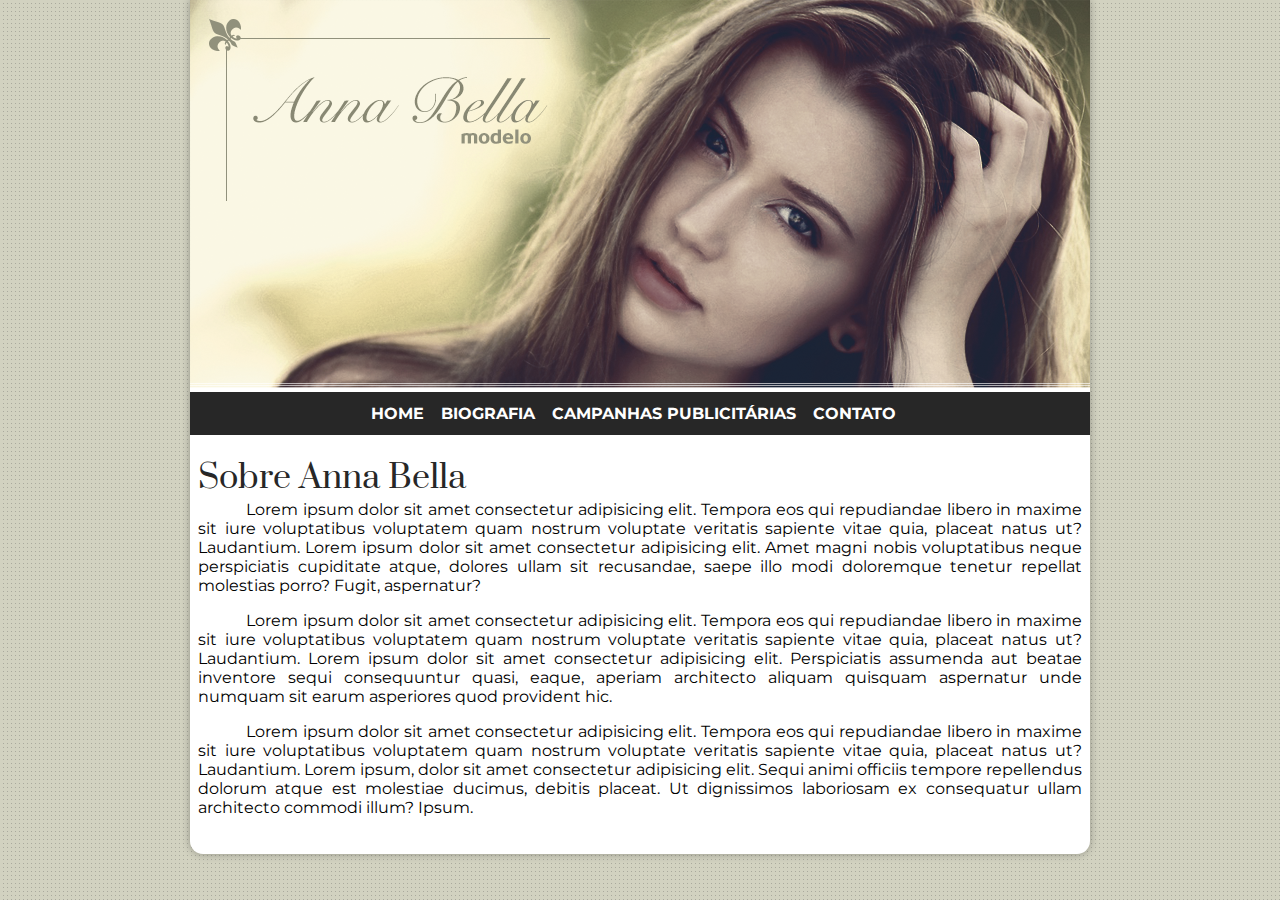
<file: codigo/index.html>
<!DOCTYPE html>
<html lang="pt-br">
<head>
    <meta charset="UTF-8">
    <meta http-equiv="X-UA-Compatible" content="IE=edge">
    <meta name="viewport" content="width=device-width, initial-scale=1.0">
    <title>Document</title>
    <link rel="stylesheet" href="style.css">
</head>
<body>
    <div id="body2">
        <header>
            <img id="img-capa" src="_imagens/capa.png" alt="modelo com a mão no cabelo">

            <nav>
                <ul>
                    <li><a href="">HOME</a></li>
                    <li><a href="">BIOGRAFIA</a></li>
                    <li><a href="">CAMPANHAS PUBLICITÁRIAS</a></li>
                    <li><a href="">CONTATO</a></li>
                </ul>
            </nav>
        </header>
        <main>
            <h1>Sobre Anna Bella</h1>
            <p>Lorem ipsum dolor sit amet consectetur adipisicing elit. Tempora eos qui repudiandae libero in maxime sit iure voluptatibus voluptatem quam nostrum voluptate veritatis sapiente vitae quia, placeat natus ut? Laudantium. Lorem ipsum dolor sit amet consectetur adipisicing elit. Amet magni nobis voluptatibus neque perspiciatis cupiditate atque, dolores ullam sit recusandae, saepe illo modi doloremque tenetur repellat molestias porro? Fugit, aspernatur?</p>
            <p>Lorem ipsum dolor sit amet consectetur adipisicing elit. Tempora eos qui repudiandae libero in maxime sit iure voluptatibus voluptatem quam nostrum voluptate veritatis sapiente vitae quia, placeat natus ut? Laudantium. Lorem ipsum dolor sit amet consectetur adipisicing elit. Perspiciatis assumenda aut beatae inventore sequi consequuntur quasi, eaque, aperiam architecto aliquam quisquam aspernatur unde numquam sit earum asperiores quod provident hic.</p>
            <p>Lorem ipsum dolor sit amet consectetur adipisicing elit. Tempora eos qui repudiandae libero in maxime sit iure voluptatibus voluptatem quam nostrum voluptate veritatis sapiente vitae quia, placeat natus ut? Laudantium. Lorem ipsum, dolor sit amet consectetur adipisicing elit. Sequi animi officiis tempore repellendus dolorum atque est molestiae ducimus, debitis placeat. Ut dignissimos laboriosam ex consequatur ullam architecto commodi illum? Ipsum.</p>
        </main>
        <footer>
        </footer>
    </div>
</body>
</html>
</file>
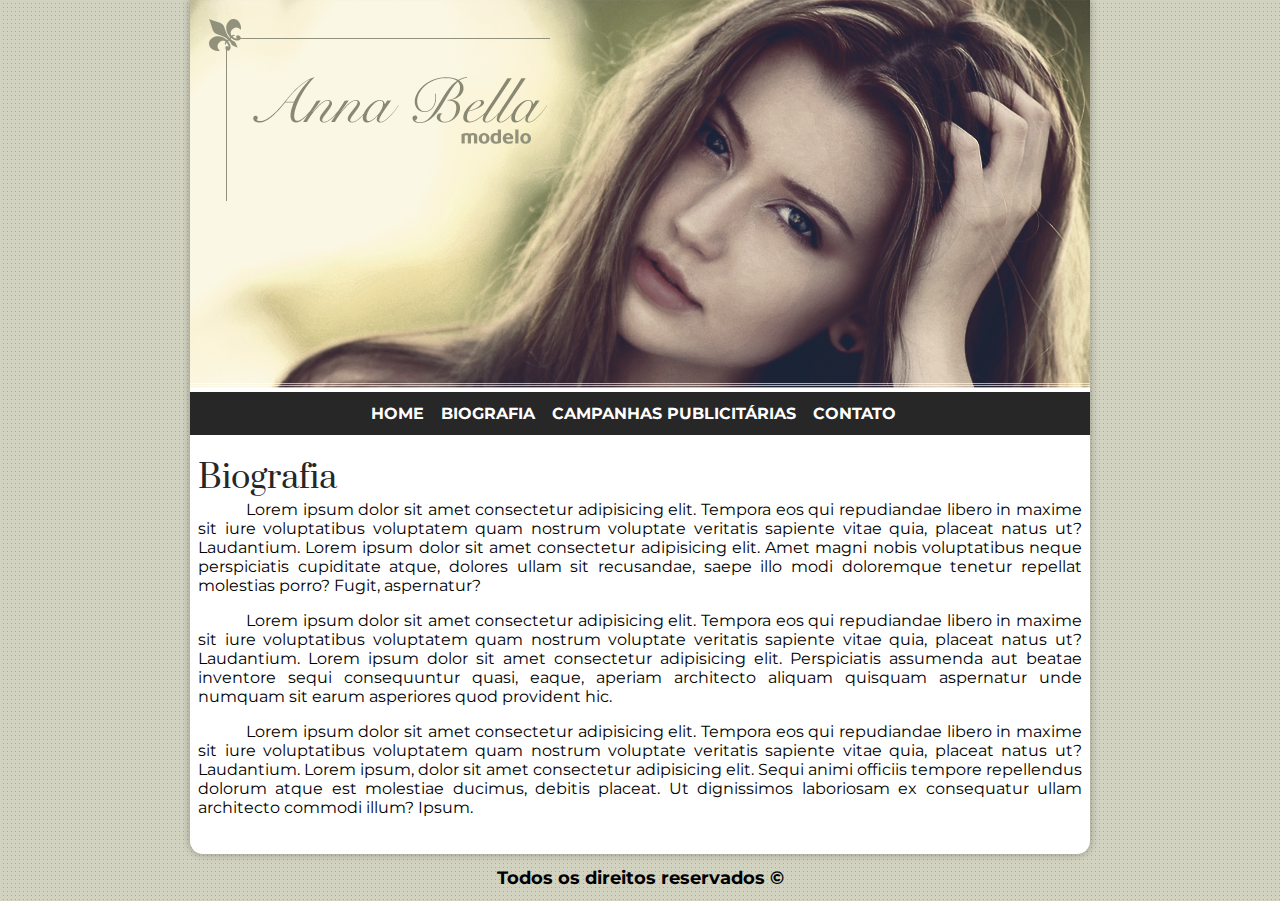
<file: codigo/biografia.html>
<!DOCTYPE html>
<html lang="pt-br">
<head>
    <meta charset="UTF-8">
    <meta http-equiv="X-UA-Compatible" content="IE=edge">
    <meta name="viewport" content="width=device-width, initial-scale=1.0">
    <title>Document</title>
    <link rel="stylesheet" href="style.css">
</head>
<body>
    <div id="body2">
        <header>
            <img id="img-capa" src="_imagens/capa.png" alt="modelo com a mão no cabelo">

            <nav>
                <ul>
                    <li><a href="index.html" target="_self" rel="prev">HOME</a></li>
                    <li><a href="biografia.html" target="_self">BIOGRAFIA</a></li>
                    <li><a href="campanhas.html" target="_self" rel="next">CAMPANHAS PUBLICITÁRIAS </a></li>
                    <li><a href="contato.html" target="_self" rel="next">CONTATO</a></li>
                </ul>
            </nav>
        </header>
        <main>
            <h1>Biografia</h1>
            <p>Lorem ipsum dolor sit amet consectetur adipisicing elit. Tempora eos qui repudiandae libero in maxime sit iure voluptatibus voluptatem quam nostrum voluptate veritatis sapiente vitae quia, placeat natus ut? Laudantium. Lorem ipsum dolor sit amet consectetur adipisicing elit. Amet magni nobis voluptatibus neque perspiciatis cupiditate atque, dolores ullam sit recusandae, saepe illo modi doloremque tenetur repellat molestias porro? Fugit, aspernatur?</p>
            <p>Lorem ipsum dolor sit amet consectetur adipisicing elit. Tempora eos qui repudiandae libero in maxime sit iure voluptatibus voluptatem quam nostrum voluptate veritatis sapiente vitae quia, placeat natus ut? Laudantium. Lorem ipsum dolor sit amet consectetur adipisicing elit. Perspiciatis assumenda aut beatae inventore sequi consequuntur quasi, eaque, aperiam architecto aliquam quisquam aspernatur unde numquam sit earum asperiores quod provident hic.</p>
            <p>Lorem ipsum dolor sit amet consectetur adipisicing elit. Tempora eos qui repudiandae libero in maxime sit iure voluptatibus voluptatem quam nostrum voluptate veritatis sapiente vitae quia, placeat natus ut? Laudantium. Lorem ipsum, dolor sit amet consectetur adipisicing elit. Sequi animi officiis tempore repellendus dolorum atque est molestiae ducimus, debitis placeat. Ut dignissimos laboriosam ex consequatur ullam architecto commodi illum? Ipsum.</p>
        </main>
    </div>
    <footer>
        <p>Todos os direitos reservados &copy;</p>
    </footer>
</body>
</html>
</file>
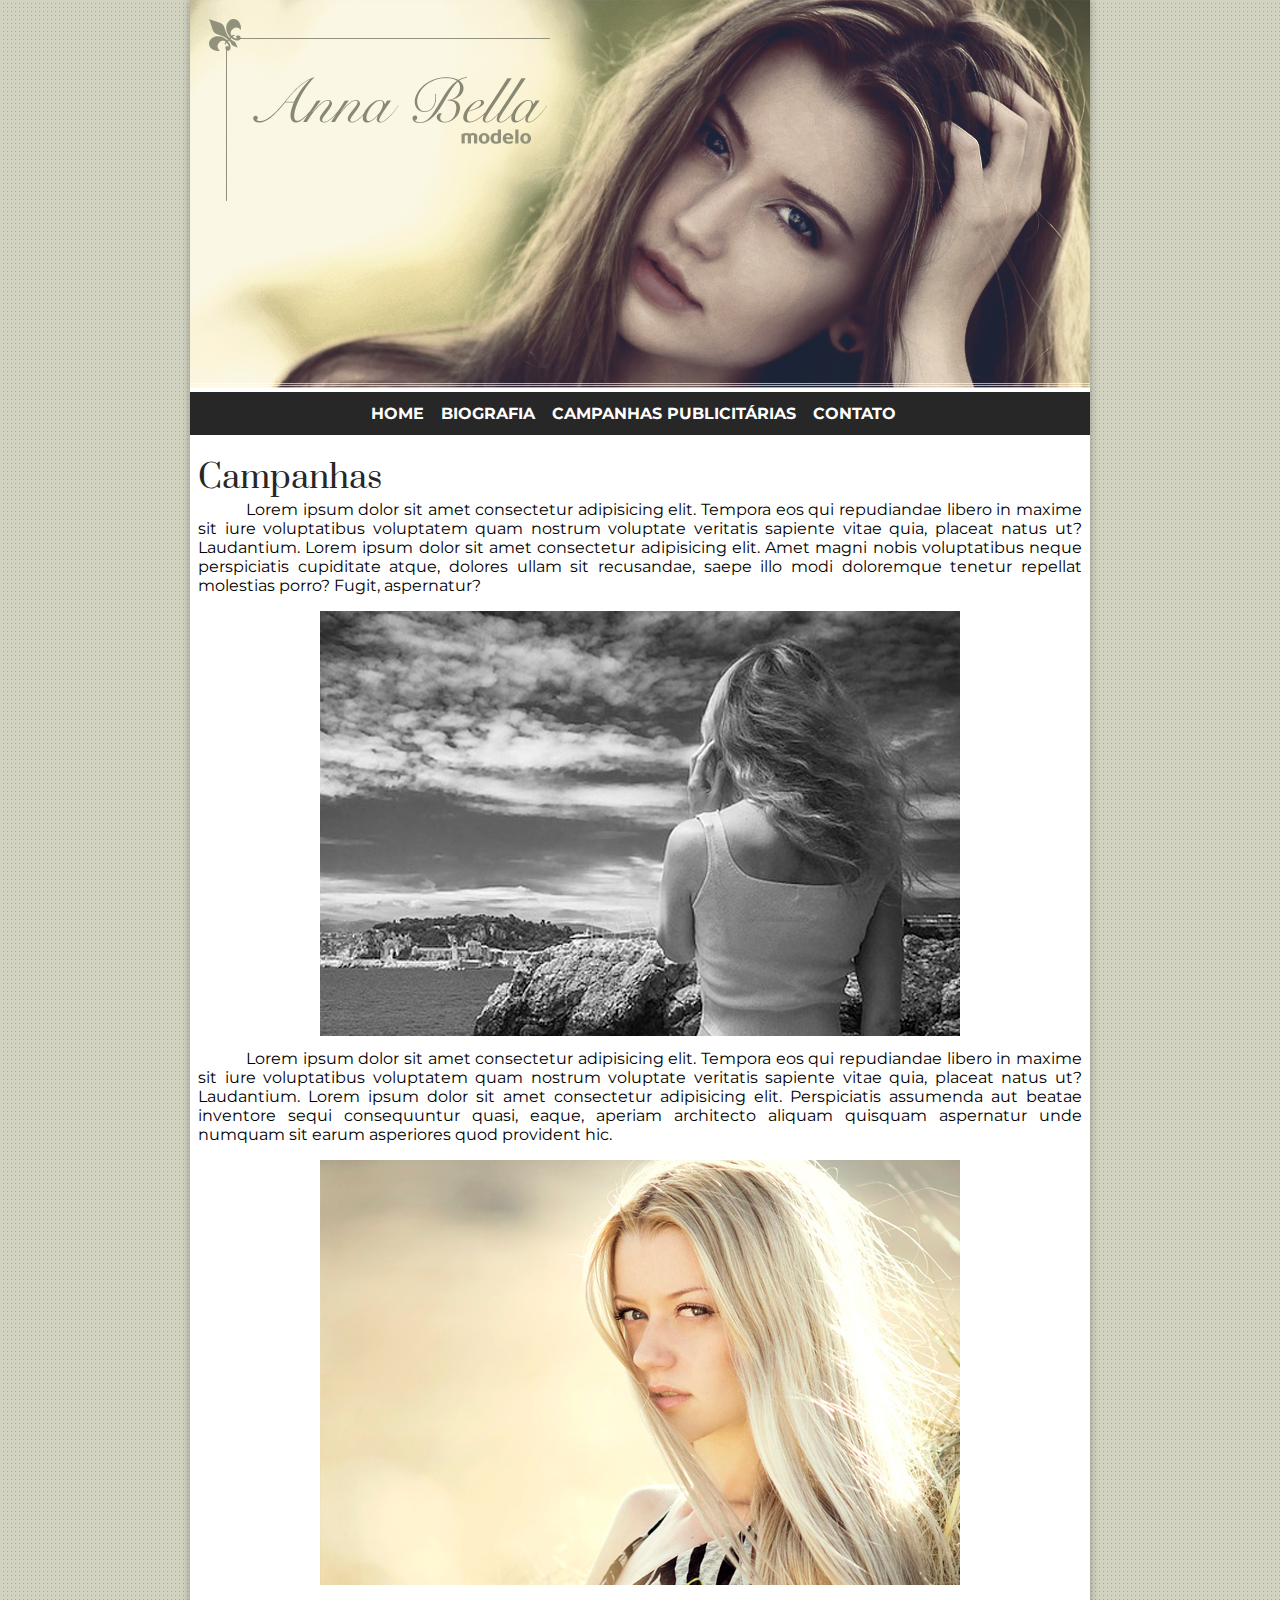
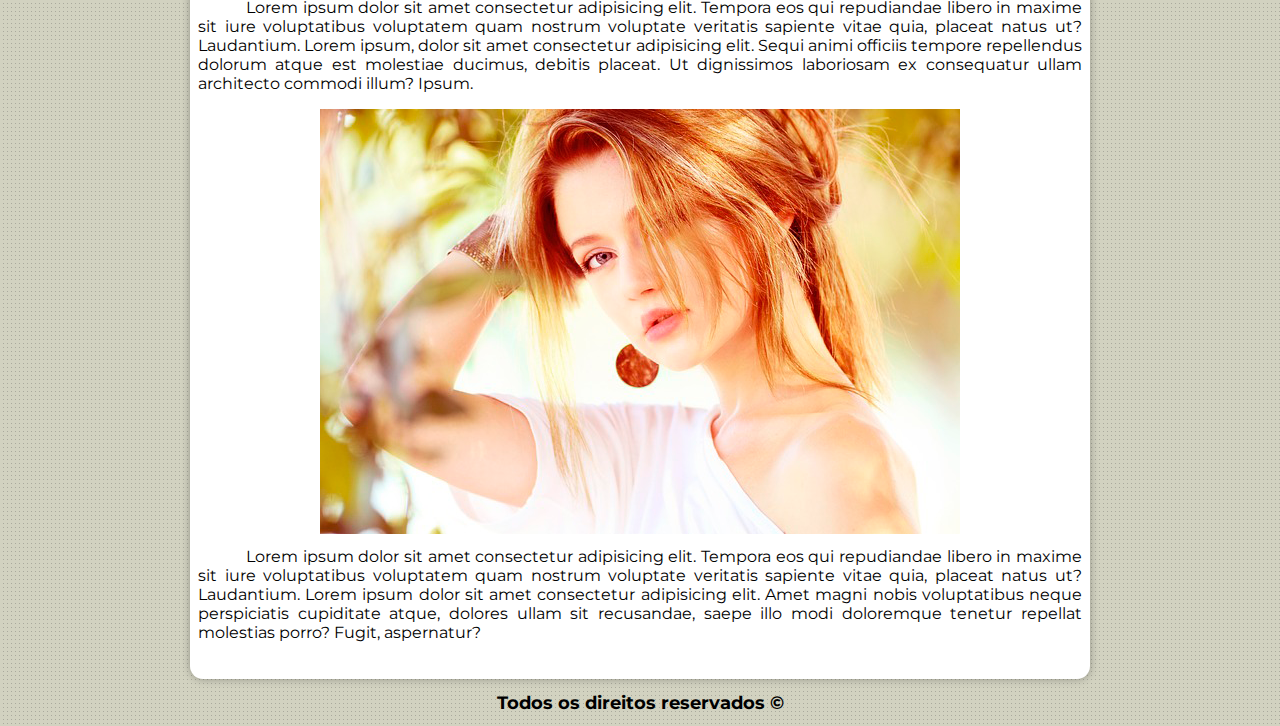
<file: codigo/campanhas.html>
<!DOCTYPE html>
<html lang="pt-br">
<head>
    <meta charset="UTF-8">
    <meta http-equiv="X-UA-Compatible" content="IE=edge">
    <meta name="viewport" content="width=device-width, initial-scale=1.0">
    <title>Document</title>
    <link rel="stylesheet" href="style.css">

    <style>
        .imagem-campanha{
            display: block;
            margin: auto;
            margin-top: 13px;
            margin-bottom: 13px;
        }
    </style>
</head>
<body>
    <div id="body2">
        <header>
            <img id="img-capa" src="_imagens/capa.png" alt="modelo com a mão no cabelo">

            <nav>
                <ul>
                    <li><a href="index.html" target="_self" rel="prev">HOME</a></li>
                    <li><a href="biografia.html" target="_self" rel="next">BIOGRAFIA</a></li>
                    <li><a href="campanhas.html" target="_self">CAMPANHAS PUBLICITÁRIAS </a></li>
                    <li><a href="contato.html" target="_self" rel="next">CONTATO</a></li>
                </ul>
            </nav>
        </header>
        <main>
            <h1>Campanhas</h1>
            <p>Lorem ipsum dolor sit amet consectetur adipisicing elit. Tempora eos qui repudiandae libero in maxime sit iure voluptatibus voluptatem quam nostrum voluptate veritatis sapiente vitae quia, placeat natus ut? Laudantium. Lorem ipsum dolor sit amet consectetur adipisicing elit. Amet magni nobis voluptatibus neque perspiciatis cupiditate atque, dolores ullam sit recusandae, saepe illo modi doloremque tenetur repellat molestias porro? Fugit, aspernatur?</p>
            <div class="imagem-campanha-fundo">
                <picture>
                    <source media="(max-width: 640px)" srcset="_imagens/foto1-p.png">
                    <img src="_imagens/foto1.png" alt="Imagem Ana bela"  class="imagem-campanha">
                </picture>
            </div>

            <p>Lorem ipsum dolor sit amet consectetur adipisicing elit. Tempora eos qui repudiandae libero in maxime sit iure voluptatibus voluptatem quam nostrum voluptate veritatis sapiente vitae quia, placeat natus ut? Laudantium. Lorem ipsum dolor sit amet consectetur adipisicing elit. Perspiciatis assumenda aut beatae inventore sequi consequuntur quasi, eaque, aperiam architecto aliquam quisquam aspernatur unde numquam sit earum asperiores quod provident hic.</p>
            <div class="imagem-campanha-fundo">
                <picture>
                    <source media="(max-width: 640px)" srcset="_imagens/foto2-p.png">
                    <img src="_imagens/foto2.png" alt="Imagem Ana bela"  class="imagem-campanha">
                </picture>
            </div>

            <p>Lorem ipsum dolor sit amet consectetur adipisicing elit. Tempora eos qui repudiandae libero in maxime sit iure voluptatibus voluptatem quam nostrum voluptate veritatis sapiente vitae quia, placeat natus ut? Laudantium. Lorem ipsum, dolor sit amet consectetur adipisicing elit. Sequi animi officiis tempore repellendus dolorum atque est molestiae ducimus, debitis placeat. Ut dignissimos laboriosam ex consequatur ullam architecto commodi illum? Ipsum.</p>
            <div class="imagem-campanha-fundo">
                <picture>
                    <source media="(max-width: 640px)" srcset="_imagens/foto3-p.png">
                    <img src="_imagens/foto3.png" alt="Imagem Ana bela"  class="imagem-campanha">
                </picture>
            </div>
            <p>Lorem ipsum dolor sit amet consectetur adipisicing elit. Tempora eos qui repudiandae libero in maxime sit iure voluptatibus voluptatem quam nostrum voluptate veritatis sapiente vitae quia, placeat natus ut? Laudantium. Lorem ipsum dolor sit amet consectetur adipisicing elit. Amet magni nobis voluptatibus neque perspiciatis cupiditate atque, dolores ullam sit recusandae, saepe illo modi doloremque tenetur repellat molestias porro? Fugit, aspernatur?</p>
        </main>
    </div>
    <footer>
        <p>Todos os direitos reservados &copy;</p>
    </footer>
</body>
</html>
</file>
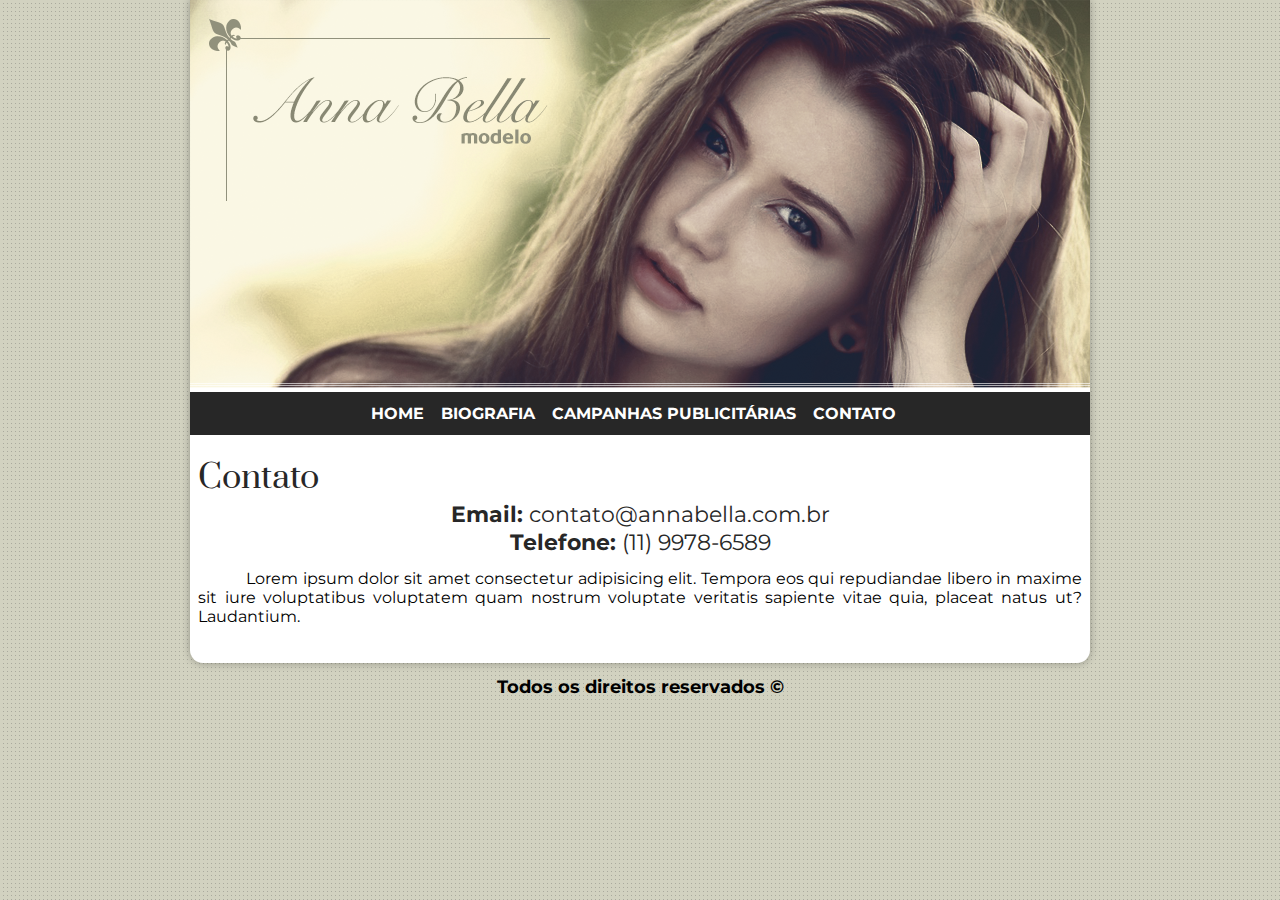
<file: codigo/contato.html>
<!DOCTYPE html>
<html lang="pt-br">
<head>
    <meta charset="UTF-8">
    <meta http-equiv="X-UA-Compatible" content="IE=edge">
    <meta name="viewport" content="width=device-width, initial-scale=1.0">
    <title>Document</title>
    <link rel="stylesheet" href="style.css">

</head>
<body>
    <div id="body2">
        <header>
            <img id="img-capa" src="_imagens/capa.png" alt="modelo com a mão no cabelo">

            <nav>
                <ul>
                    <li><a href="index.html" target="_self" rel="prev">HOME</a></li>
                    <li><a href="biografia.html" target="_self" rel="next">BIOGRAFIA</a></li>
                    <li><a href="campanhas.html" target="_self" rel="next">CAMPANHAS PUBLICITÁRIAS </a></li>
                    <li><a href="contato.html" target="_self"">CONTATO</a></li>
                </ul>
            </nav>
        </header>
        <main>
            <h1>Contato</h1>
            <div id="contatos" style="margin-bottom: 13px;">
                <p><strong>Email:</strong> contato@annabella.com.br</p>
                <p><strong>Telefone:</strong> (11) 9978-6589</p>
            </div>

            <p>Lorem ipsum dolor sit amet consectetur adipisicing elit. Tempora eos qui repudiandae libero in maxime sit iure voluptatibus voluptatem quam nostrum voluptate veritatis sapiente vitae quia, placeat natus ut? Laudantium.</p>
            
        </main>
    </div>
    <footer>
        <p>Todos os direitos reservados &copy;</p>
    </footer>
</body>
</html>
</file>
<file: codigo/style.css>
@charset "utf-8";

@import url('https://fonts.googleapis.com/css2?family=Montserrat&family=Prata&display=swap');
/*font-family: 'Montserrat', sans-serif;
font-family: 'Prata', serif;*/

*{
    margin: 0px;
    padding: 0px;
}

:root{
    --main-color: #272727;
    --font-title: Prata, serif;
    --font-text: Montserrat, sans-serif;
}

body{
    background-image: url(_imagens/fundo.png);
}
div#body2{
    background-color: white;
    margin: auto;
    max-width: 900px;
    min-width: 400px;
    padding-bottom: 13px;
    border-radius: 0px 0px 13px 13px ;
    box-shadow: 0px 0px 8px rgba(0, 0, 0, 0.315);
}

/*-----HEADER-----*/
#img-capa{
    width: 100%;
}
nav{
    background-color: var(--main-color);
    padding: 8px 0px;
}
nav >  ul{
    text-align: center;
    padding: 4px;
    list-style-type: none;

}
nav > ul > li{
    display: inline-block;
    margin-right: 13px;
}

li >  a{
    color: white;
    text-decoration: none;
    font: bold 1em var(--font-text)
}

li > a:hover{
    text-decoration: underline;
    color: rgba(255, 255, 255, 0.726);
}

/*-----MAIN-----*/
main{
    padding: 8px;
    margin-top: 13px;
}
h1{
    color: var(--main-color);
    font: normal 400 2em var(--font-title);
}

main >  p{
    font: normal 1em var(--font-text);
    text-align: justify;
    text-indent: 3em;
    margin-bottom: 1em;
}

/*-----FOOTER-----*/
footer > p{
    text-align: center;
    font: bold 1.1em var(--font-text);
    margin: 13px 0px;
}


#contatos{
    font: normal 1.4em var(--font-text);
    color: var(--main-color);
    text-align: center;
}
</file>
